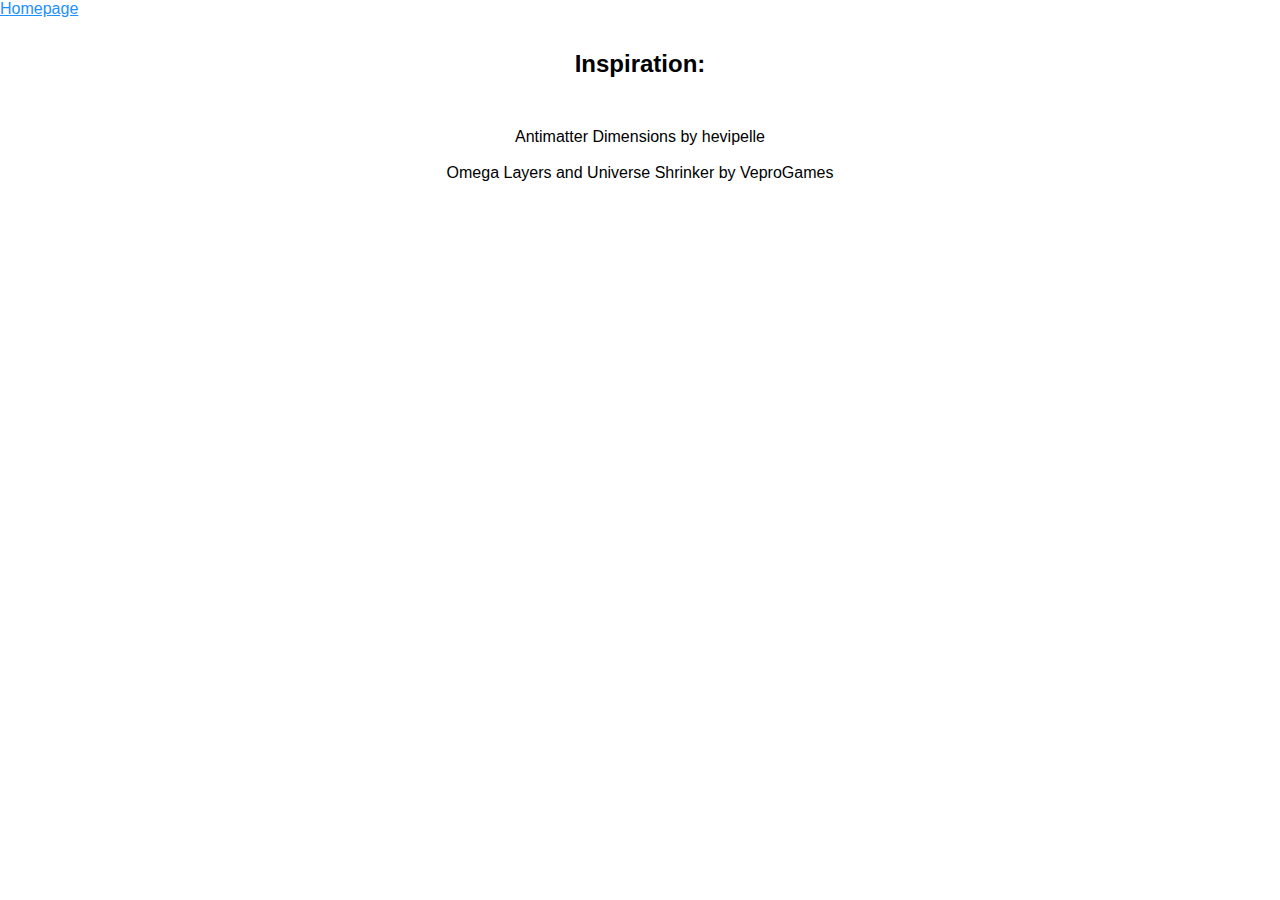
<file: 1/index.html>
<!DOCTYPE html>
<html lang="en">
<head>
    <meta charset="UTF-8"/>
    <link rel="stylesheet" href="css/main.css"/>
    <link id="theme" rel="stylesheet" href="css/themes/light.css"/>
    <title>Tycoon 1</title>
    <meta name="description" content="My first idle tycoon!"/>
    <meta name="og:title" content="Tycoon 1"/>
    <meta name="og:description" content="My first idle tycoon!"/>
</head>
<body>
    <div id="app">
        <footer>
            
            <a target="_blank" href="https://candlecat1234.github.io" style="text-align:center">Homepage</a><br/>
            <h2 style="text-align:center">Inspiration:</h2><br/>
            <p style="text-align:center">Antimatter Dimensions by hevipelle</p><br/>
            <p style="text-align:center">Omega Layers and Universe Shrinker by VeproGames</p>
        </footer>
    </div>
    
<script src="js/components/newsticker.js"></script>

</body>
</html>
</file>
<file: 1/css/main.css>
:root{
    --color-background: white;
    --color-primary: gray;
    --color-hover: #e7e7e7;
    --color-contrast: #000000;
    --color-link: dodgerblue;
}

@font-face {
    font-family: "Typewriter";
    src: url("../fonts/MonospaceTypewriter.ttf") format("ttf"),
    url("../fonts/monospacetypewriter-webfont.woff") format("woff"),
    url("../fonts/monospacetypewriter-webfont.woff2") format("woff2");
}

*{
    box-sizing: border-box;
    padding: 0;
    margin: 0;
}

*, body, html{
    font-family: "Typewriter", Helvetica, Arial, sans-serif;
}

body{
    background-color: var(--color-background);
    color: var(--color-contrast);
}

button{
    border: 1.5px solid var(--color-primary);
    background-color: var(--color-background);
    color: var(--color-contrast);
    padding: 2px;
    border-radius: 4px;

    transition: background-color 500ms, filter 500ms;
}

button:hover:not(:disabled){
    background-color: var(--color-hover);
}

button:active:not(:disabled){
    filter: brightness(1.75);
}

button:disabled{
    filter: opacity(0.4);
}

a, a:visited{
    color: var(--color-link);
}

h2{
    text-align: center;
    margin: 2rem 0;
}

span.big{
    font-size: 150%;
}

main{
    padding-bottom: 5vh;
}

main p{
    text-align: center;
}

textarea{
    background-color: var(--color-background);
    border: 1px solid var(--color-primary);
    color: var(--color-contrast);
}
</file>
<file: 1/css/themes/light.css>

</file>
